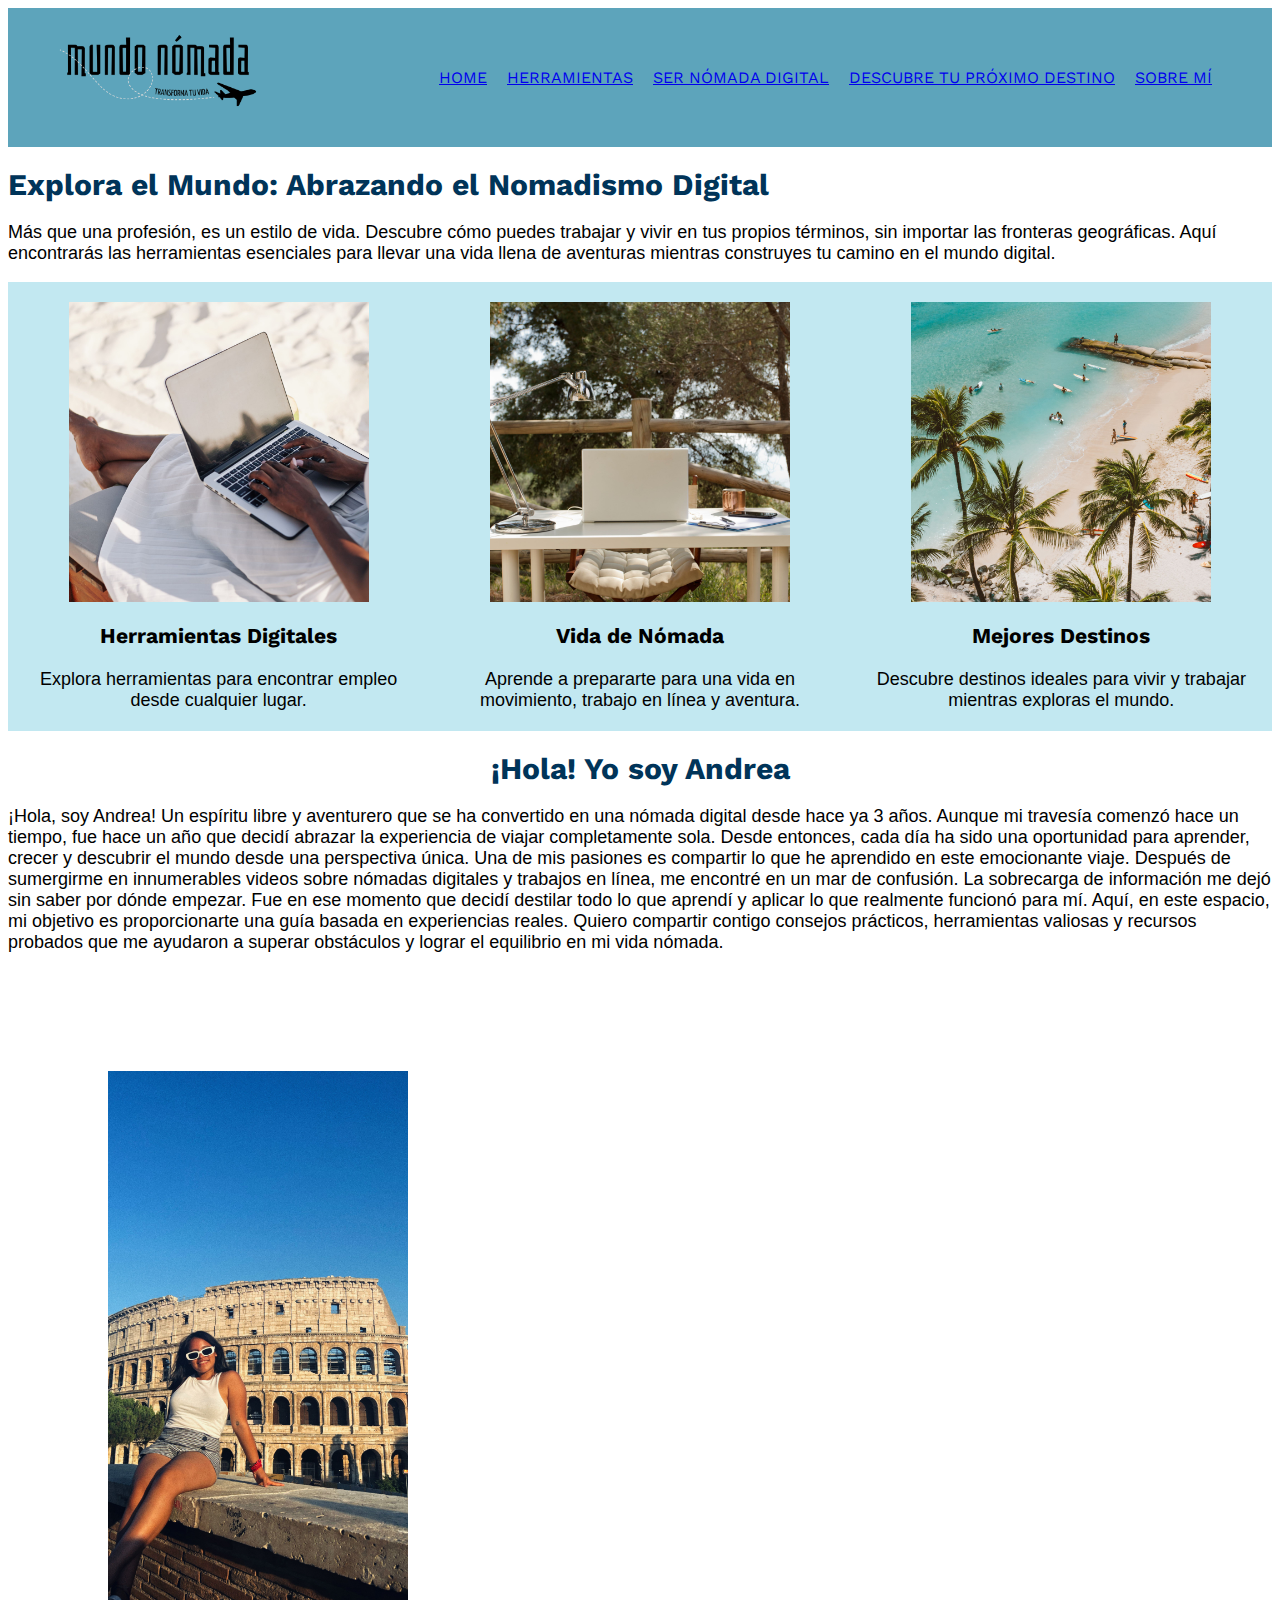
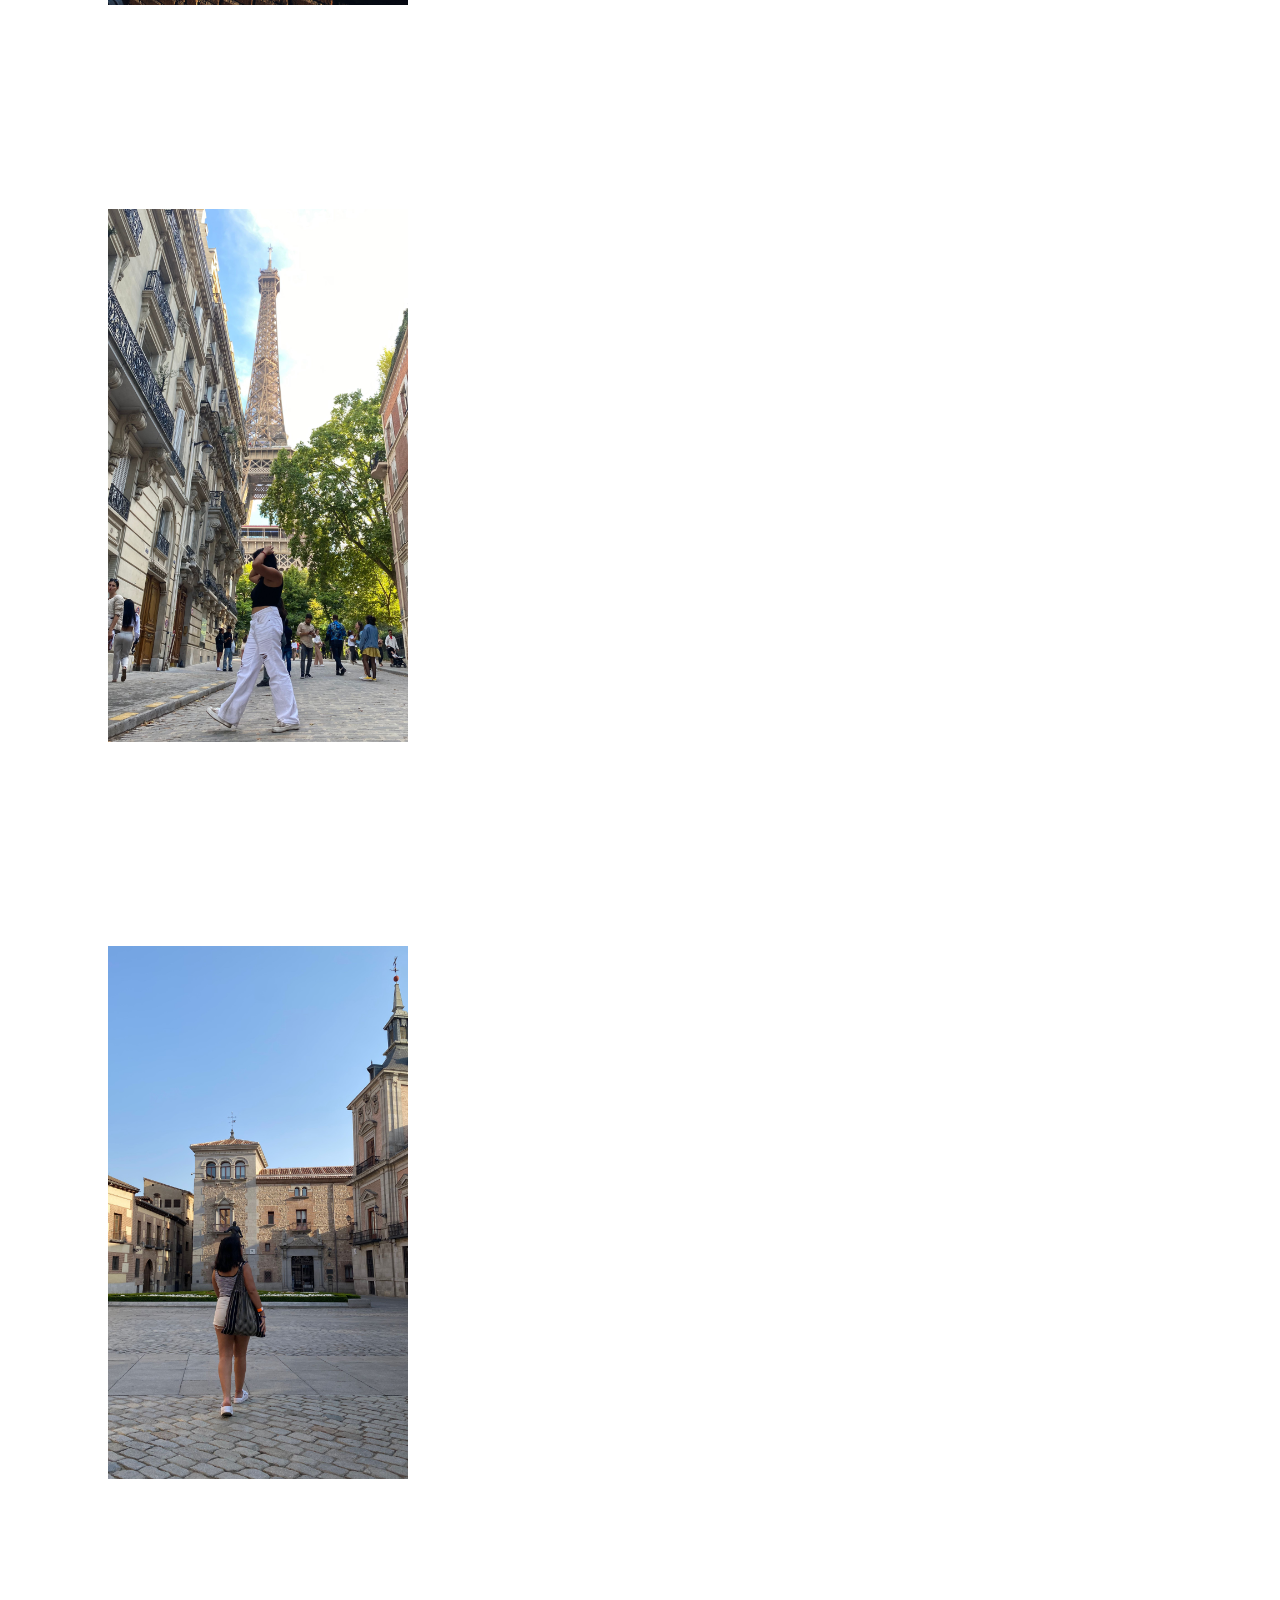
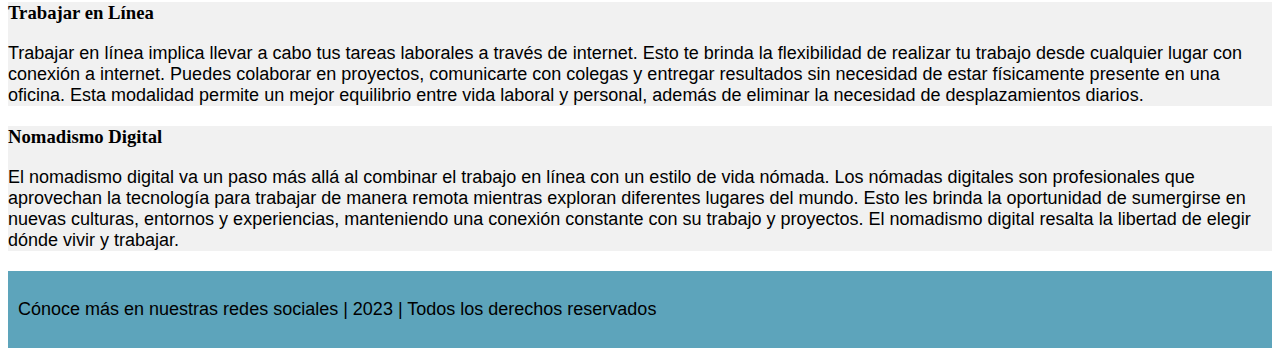
<file: index.html>
<!DOCTYPE html>
<html lang="en">
<head>
    <meta charset="UTF-8">
    <meta name="viewport" content="width=, initial-scale=1.0">
    <link rel="stylesheet" href="style.css">
    <link href="https://cdn.jsdelivr.net/npm/bootstrap@5.1.3/dist/css/bootstrap.min.css" rel="stylesheet" integrity="sha384-1BmE4kWBq78iYhFldvKuhfTAU6auU8tT94WrHftjDbrCEXSU1oBoqyl2QvZ6jIW3" crossorigin="anonymous">
    <title>Mundo Nómada</title>
</head>
<body>
    <header>
        <div>
            <img src="imagenes/logo.png" alt="logo">
        </div>
        <nav class="container-fluid">
            <ul>
                <li><a href="/index.html">HOME</a></li>
                <li><a href="/HERRAMIENTAS.html">HERRAMIENTAS</a></li>
                <li><a href="/VIDA DE NÓMADA.html">SER NÓMADA DIGITAL</a></li>
                <li><a href="/DESTINOS.html">DESCUBRE TU PRÓXIMO DESTINO</a></li>
                <li><a href="#sobremi">SOBRE MÍ</a></li>                       
             </ul>  
        </nav>
    </header>

    <div class="container">
        <div class="row justify-content-center">
            <div class="col-md-8">
                <div class="p-4 text-center">
                    <h1 class="custom-h1">Explora el Mundo: Abrazando el Nomadismo Digital</h1>
                    <p class="lead">Más que una profesión, es un estilo de vida. Descubre cómo puedes trabajar y vivir en tus propios términos, sin importar las fronteras geográficas. Aquí encontrarás las herramientas esenciales para llevar una vida llena de aventuras mientras construyes tu camino en el mundo digital.</p>
                </div>
            </div>
        </div>
    </div>

    <div class="contenedor">
        <div class="caja">
            <img src="imagenes/Herramientas Digitales.jpg" alt="Herramientas digitales">
            <h3>Herramientas Digitales</h3>
            <p>Explora herramientas para encontrar empleo desde cualquier lugar.</p>
         
        </div>
        <div class="caja">
            <img src="imagenes/Vida Nómada.jpg" alt="Trabajo desde casa">
            <h3>Vida de Nómada</h3>
            <p>Aprende a prepararte para una vida en movimiento, trabajo en línea y aventura.</p>
        </div>
        <div class="caja">
            <img src="imagenes/Mejores Destinos.jpg" alt="Destinos para nómadas">
            <h3>Mejores Destinos</h3>
            <p>Descubre destinos ideales para vivir y trabajar mientras exploras el mundo.</p>
        </div>
        
    </div>

    <div class="container mt-70">
        <div class="row align-items-center">
            <div class="col-md-6">
                <div id="sobremi" p-4" style="word-wrap;">
                    <h1>¡Hola! Yo soy Andrea</h1>
                    <p>¡Hola, soy Andrea! Un espíritu libre y aventurero que se ha convertido en una nómada digital desde hace ya 3 años. Aunque mi travesía comenzó hace un tiempo, fue hace un año que decidí abrazar la experiencia de viajar completamente sola. Desde entonces, cada día ha sido una oportunidad para aprender, crecer y descubrir el mundo desde una perspectiva única.
                    Una de mis pasiones es compartir lo que he aprendido en este emocionante viaje. Después de sumergirme en innumerables videos sobre nómadas digitales y trabajos en línea, me encontré en un mar de confusión. La sobrecarga de información me dejó sin saber por dónde empezar. Fue en ese momento que decidí destilar todo lo que aprendí y aplicar lo que realmente funcionó para mí.
                    Aquí, en este espacio, mi objetivo es proporcionarte una guía basada en experiencias reales. Quiero compartir contigo consejos prácticos, herramientas valiosas y recursos probados que me ayudaron a superar obstáculos y lograr el equilibrio en mi vida nómada.</p>
                </div>
            </div>
            <div class="col-md-6">
                <div id="carouselExampleSlidesOnly" class="carousel slide" data-bs-ride="carousel" data-interval="1000">
                    <div class="carousel-inner">
                        <div class="carousel-item active">
                            <img src="imagenes/roma.jpg" class="d-block w-100 img-fluid rounded" alt="roma">
                        </div>
                        <div class="carousel-item">
                            <img src="imagenes/paris.jpg" class="d-block w-100 img-fluid rounded" alt="paris">
                        </div>
                        <div class="carousel-item">
                            <img src="imagenes/spain.jpg" class="d-block w-100 img-fluid rounded" alt="españa">
                        </div>
                    </div>
                </div>
            </div>
        </div>
    </div>
    <div class="container">
        <div class="row">
            <div class="col-md-6">
                <div class="bg-light-gray p-4">
                    <h3>Trabajar en Línea</h3>
                    <p>Trabajar en línea implica llevar a cabo tus tareas laborales a través de internet. Esto te brinda la flexibilidad de realizar tu trabajo desde cualquier lugar con conexión a internet. Puedes colaborar en proyectos, comunicarte con colegas y entregar resultados sin necesidad de estar físicamente presente en una oficina. Esta modalidad permite un mejor equilibrio entre vida laboral y personal, además de eliminar la necesidad de desplazamientos diarios.</p>
                </div>
            </div>
            <div class="col-md-6">
                <div class="bg-light-gray p-4">
                    <h3>Nomadismo Digital</h3>
                    <p>El nomadismo digital va un paso más allá al combinar el trabajo en línea con un estilo de vida nómada. Los nómadas digitales son profesionales que aprovechan la tecnología para trabajar de manera remota mientras exploran diferentes lugares del mundo. Esto les brinda la oportunidad de sumergirse en nuevas culturas, entornos y experiencias, manteniendo una conexión constante con su trabajo y proyectos. El nomadismo digital resalta la libertad de elegir dónde vivir y trabajar.</p>
                </div>
            </div>
        </div>
    </div>
    <style>
        .bg-light-gray {
            background-color: #f1f1f1;
            margin-bottom: 20px;
            padding: 20
        }
    </style>

<footer>  
    <p>Cónoce más en nuestras redes sociales | 2023 | Todos los derechos reservados </p> 
</footer>
<script src="https://cdn.jsdelivr.net/npm/bootstrap@5.1.3/dist/js/bootstrap.bundle.min.js" integrity="sha384-ka7Sk0Gln4gmtz2MlQnikT1wXgYsOg+OMhuP+IlRH9sENBO0LRn5q+8nbTov4+1p" crossorigin="anonymous"></script>
</body>
</html>
</file>
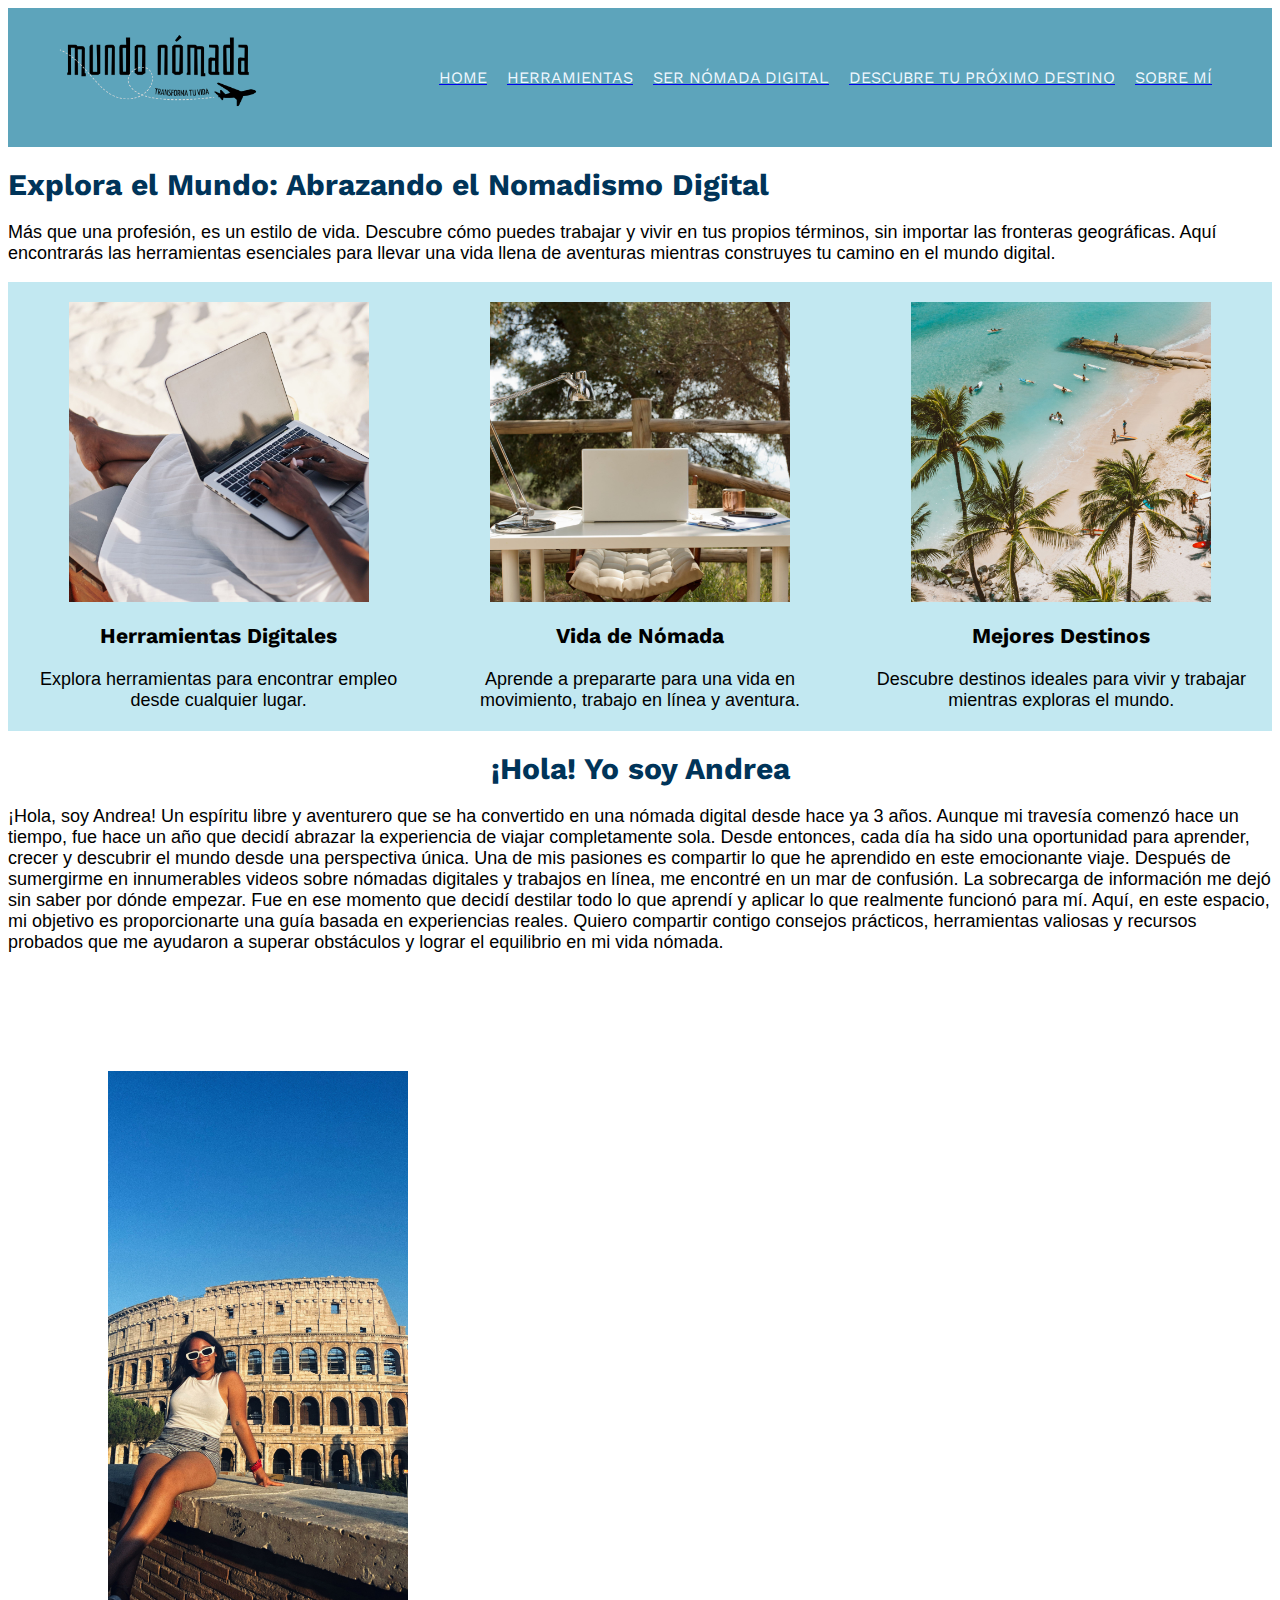
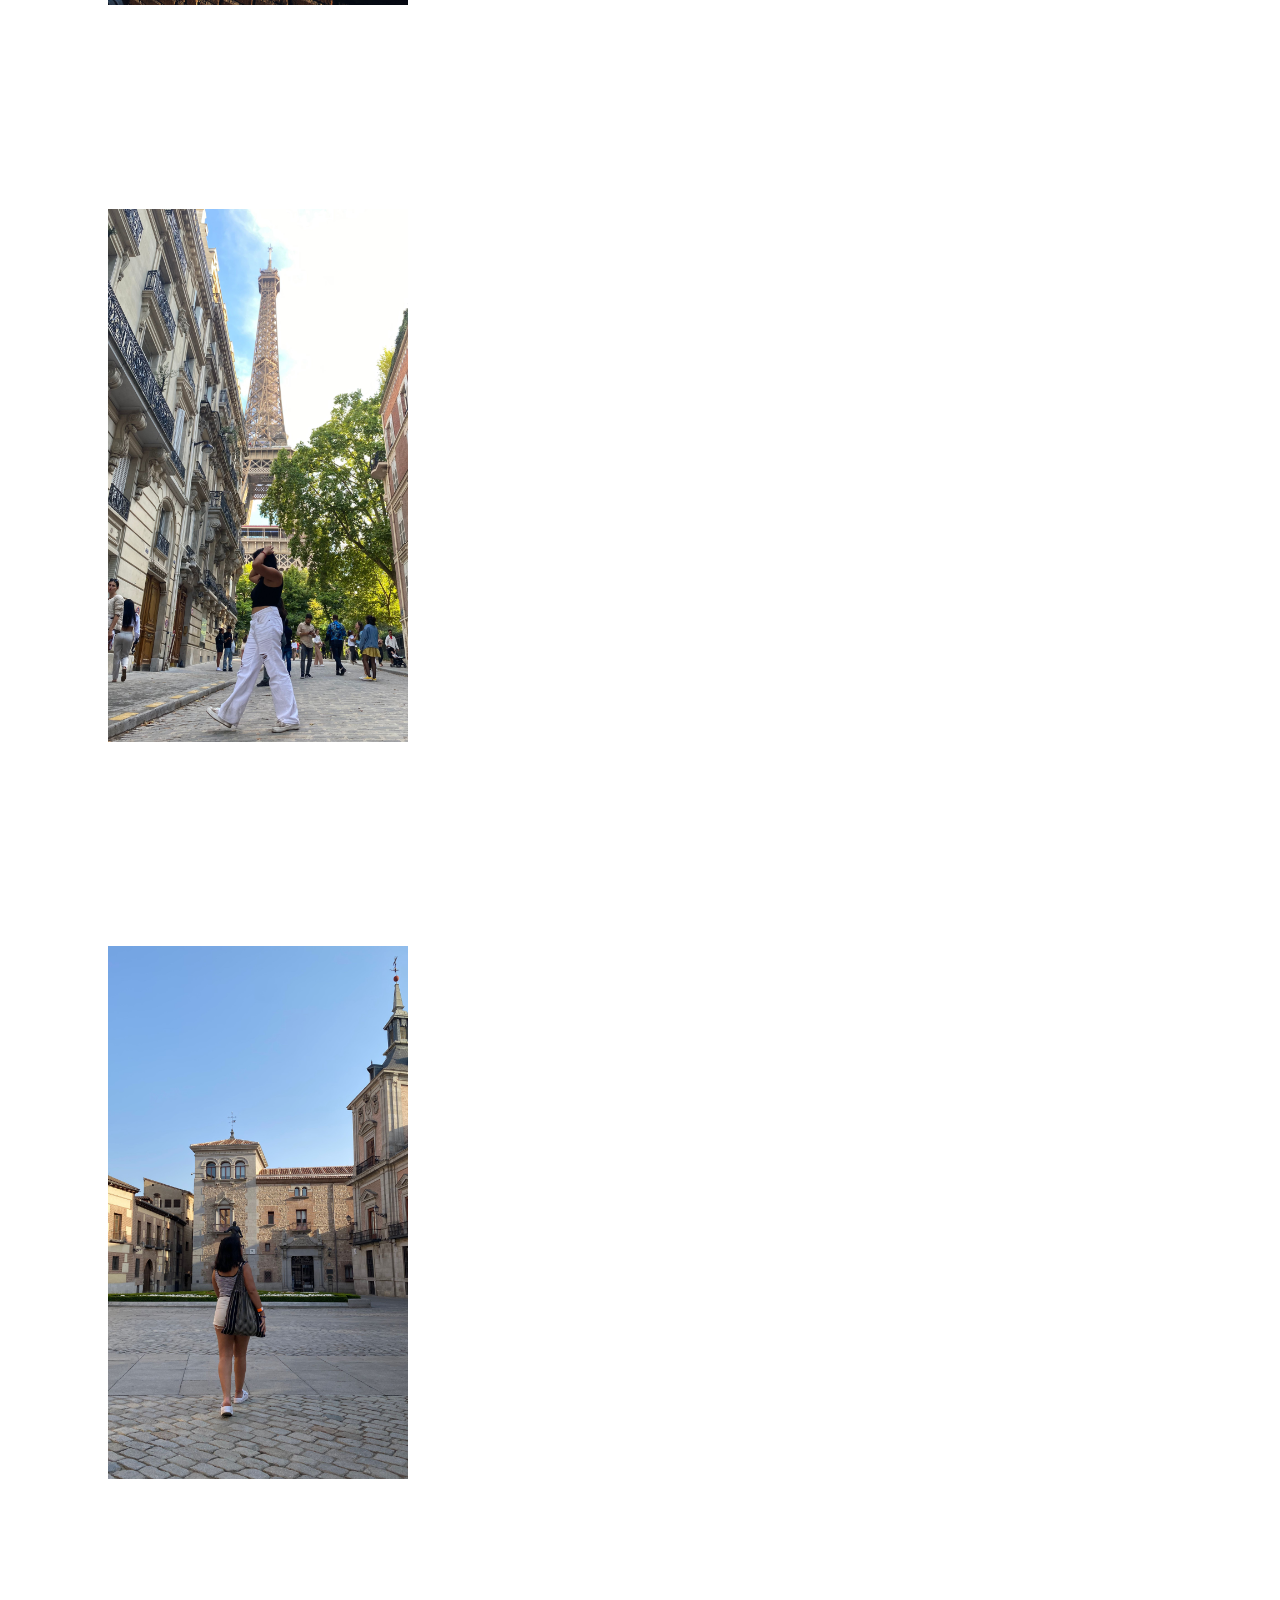
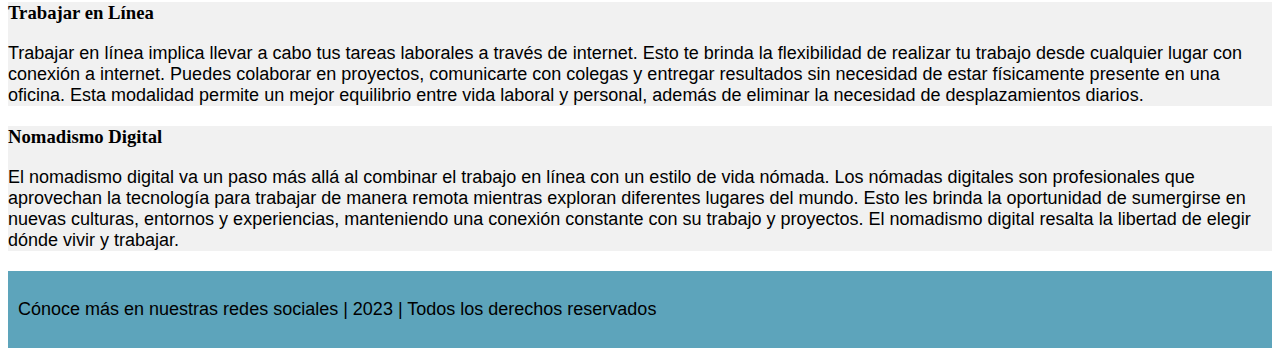
<file: practicasjunior/index.html>
<!DOCTYPE html>
<html lang="en">
<head>
    <meta charset="UTF-8">
    <meta name="viewport" content="width=, initial-scale=1.0">
    <link rel="stylesheet" href="style.css">
    <link href="https://cdn.jsdelivr.net/npm/bootstrap@5.1.3/dist/css/bootstrap.min.css" rel="stylesheet" integrity="sha384-1BmE4kWBq78iYhFldvKuhfTAU6auU8tT94WrHftjDbrCEXSU1oBoqyl2QvZ6jIW3" crossorigin="anonymous">
    <title>Mundo Nómada</title>
</head>
<body>
    <header>
        <div>
            <img src="imagenes/logo.png" alt="logo">
        </div>
        <nav>
            <ul>
                <a href="/index.html"><li>HOME</li></a>
                <a href="/HERRAMIENTAS.html"> <li>HERRAMIENTAS</li></a>
                <a href="/VIDA DE NÓMADA.html"><li>SER NÓMADA DIGITAL</li></a>
                <a href="/DESTINOS.html"><li>DESCUBRE TU PRÓXIMO DESTINO</li></a>
                <a href="#sobremi"> <li>SOBRE MÍ</li></a>
            </ul>  
        </nav>
    </header>

    <div class="container">
        <div class="row justify-content-center">
            <div class="col-md-8">
                <div class="p-4 text-center">
                    <h1 class="custom-h1">Explora el Mundo: Abrazando el Nomadismo Digital</h1>
                    <p class="lead">Más que una profesión, es un estilo de vida. Descubre cómo puedes trabajar y vivir en tus propios términos, sin importar las fronteras geográficas. Aquí encontrarás las herramientas esenciales para llevar una vida llena de aventuras mientras construyes tu camino en el mundo digital.</p>
                </div>
            </div>
        </div>
    </div>

    <div class="contenedor">
        <div class="caja">
            <img src="imagenes/Herramientas Digitales.jpg" alt="Herramientas digitales">
            <h3>Herramientas Digitales</h3>
            <p>Explora herramientas para encontrar empleo desde cualquier lugar.</p>
         
        </div>
        <div class="caja">
            <img src="imagenes/Vida Nómada.jpg" alt="Trabajo desde casa">
            <h3>Vida de Nómada</h3>
            <p>Aprende a prepararte para una vida en movimiento, trabajo en línea y aventura.</p>
        </div>
        <div class="caja">
            <img src="imagenes/Mejores Destinos.jpg" alt="Destinos para nómadas">
            <h3>Mejores Destinos</h3>
            <p>Descubre destinos ideales para vivir y trabajar mientras exploras el mundo.</p>
        </div>
        
    </div>

    <div class="container mt-70">
        <div class="row align-items-center">
            <div class="col-md-6">
                <div id="sobremi" p-4" style="word-wrap;">
                    <h1>¡Hola! Yo soy Andrea</h1>
                    <p>¡Hola, soy Andrea! Un espíritu libre y aventurero que se ha convertido en una nómada digital desde hace ya 3 años. Aunque mi travesía comenzó hace un tiempo, fue hace un año que decidí abrazar la experiencia de viajar completamente sola. Desde entonces, cada día ha sido una oportunidad para aprender, crecer y descubrir el mundo desde una perspectiva única.
                    Una de mis pasiones es compartir lo que he aprendido en este emocionante viaje. Después de sumergirme en innumerables videos sobre nómadas digitales y trabajos en línea, me encontré en un mar de confusión. La sobrecarga de información me dejó sin saber por dónde empezar. Fue en ese momento que decidí destilar todo lo que aprendí y aplicar lo que realmente funcionó para mí.
                    Aquí, en este espacio, mi objetivo es proporcionarte una guía basada en experiencias reales. Quiero compartir contigo consejos prácticos, herramientas valiosas y recursos probados que me ayudaron a superar obstáculos y lograr el equilibrio en mi vida nómada.</p>
                </div>
            </div>
            <div class="col-md-6">
                <div id="carouselExampleSlidesOnly" class="carousel slide" data-bs-ride="carousel" data-interval="1000">
                    <div class="carousel-inner">
                        <div class="carousel-item active">
                            <img src="imagenes/roma.jpg" class="d-block w-100 img-fluid rounded" alt="roma">
                        </div>
                        <div class="carousel-item">
                            <img src="imagenes/paris.jpg" class="d-block w-100 img-fluid rounded" alt="paris">
                        </div>
                        <div class="carousel-item">
                            <img src="imagenes/spain.jpg" class="d-block w-100 img-fluid rounded" alt="españa">
                        </div>
                    </div>
                </div>
            </div>
        </div>
    </div>

    <div class="container">
        <div class="row">
            <div class="col-md-6">
                <div class="bg-light-gray p-4">
                    <h3>Trabajar en Línea</h3>
                    <p>Trabajar en línea implica llevar a cabo tus tareas laborales a través de internet. Esto te brinda la flexibilidad de realizar tu trabajo desde cualquier lugar con conexión a internet. Puedes colaborar en proyectos, comunicarte con colegas y entregar resultados sin necesidad de estar físicamente presente en una oficina. Esta modalidad permite un mejor equilibrio entre vida laboral y personal, además de eliminar la necesidad de desplazamientos diarios.</p>
                </div>
            </div>
            <div class="col-md-6">
                <div class="bg-light-gray p-4">
                    <h3>Nomadismo Digital</h3>
                    <p>El nomadismo digital va un paso más allá al combinar el trabajo en línea con un estilo de vida nómada. Los nómadas digitales son profesionales que aprovechan la tecnología para trabajar de manera remota mientras exploran diferentes lugares del mundo. Esto les brinda la oportunidad de sumergirse en nuevas culturas, entornos y experiencias, manteniendo una conexión constante con su trabajo y proyectos. El nomadismo digital resalta la libertad de elegir dónde vivir y trabajar.</p>
                </div>
            </div>
        </div>
    </div>
    <style>
        .bg-light-gray {
            background-color: #f1f1f1;
            margin-bottom: 20px;
            padding: 20
        }
    </style>

<footer>  
    <p>Cónoce más en nuestras redes sociales | 2023 | Todos los derechos reservados </p> 
</footer>
<script src="https://cdn.jsdelivr.net/npm/bootstrap@5.1.3/dist/js/bootstrap.bundle.min.js" integrity="sha384-ka7Sk0Gln4gmtz2MlQnikT1wXgYsOg+OMhuP+IlRH9sENBO0LRn5q+8nbTov4+1p" crossorigin="anonymous"></script>
</body>
</html>
</file>
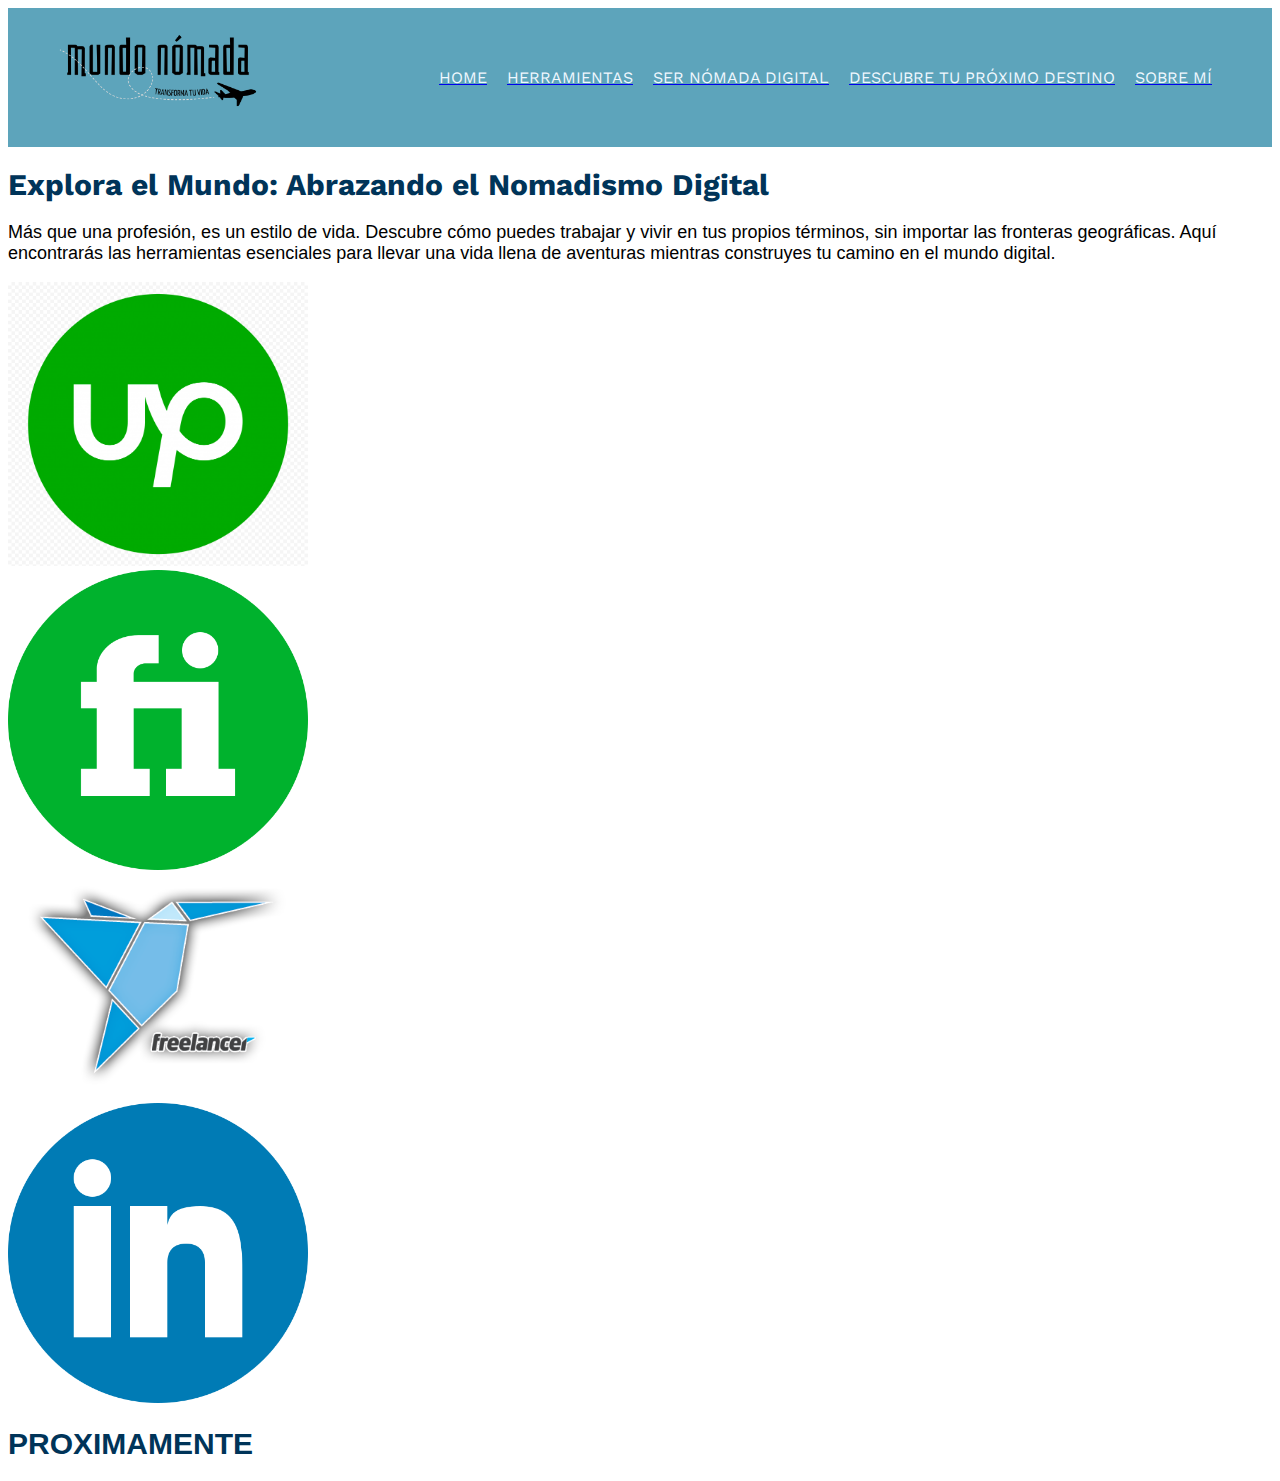
<file: HERRAMIENTAS.html>
<!DOCTYPE html>
<html lang="en">
<head>
    <meta charset="UTF-8">
    <meta name="viewport" content="width=h, initial-scale=1.0">
    <link rel="stylesheet" href="style.css">
    <link href="https://cdn.jsdelivr.net/npm/bootstrap@5.1.3/dist/css/bootstrap.min.css" rel="stylesheet" integrity="sha384-1BmE4kWBq78iYhFldvKuhfTAU6auU8tT94WrHftjDbrCEXSU1oBoqyl2QvZ6jIW3" crossorigin="anonymous">
    <title>Ser Nómada Digital</title>
</head>
<body>
    <body>
        <header>
            <div>
                <img src="imagenes/logo.png" alt="logo">
            </div>
            <nav>
                <ul>
                    <a href="/index.html"><li>HOME</li></a>
                    <a href="/HERRAMIENTAS.html"> <li>HERRAMIENTAS</li></a>
                    <a href="/VIDA DE NÓMADA.html"><li>SER NÓMADA DIGITAL</li></a>
                    <a href="/DESTINOS.html"><li>DESCUBRE TU PRÓXIMO DESTINO</li></a>
                    <a href="#sobremi"> <li>SOBRE MÍ</li></a>
                </ul>  
            </nav>
        </header>

        <div class="container">
            <div class="row justify-content-center">
                <div class="col-md-8">
                    <div class="p-4 text-center">
                        <h1 class="custom-h1">Explora el Mundo: Abrazando el Nomadismo Digital</h1>
                        <p class="lead">Más que una profesión, es un estilo de vida. Descubre cómo puedes trabajar y vivir en tus propios términos, sin importar las fronteras geográficas. Aquí encontrarás las herramientas esenciales para llevar una vida llena de aventuras mientras construyes tu camino en el mundo digital.</p>
                    </div>
                </div>
            </div>
        </div>

        <div class="container">
            <div class="row text-center">
                <div class="col-md-3">
                    <img src="imagenes/upwork.png" class="img-fluid rounded-circle" alt="Logo 1">
                </div>
                <div class="col-md-3">
                    <img src="imagenes/fiverr.png" class="img-fluid rounded-circle" alt="Logo 2">
                </div>
                <div class="col-md-3">
                    <img src="imagenes/freelancer.jpg.png" class="img-fluid rounded-circle" alt="Logo 3">
                </div>
                <div class="col-md-3">
                    <img src="imagenes/linkedin.png" class="img-fluid rounded-circle" alt="Logo 4">
                </div>
            </div>
        </div>

        <h1>PROXIMAMENTE</h1>


<script src="https://cdn.jsdelivr.net/npm/bootstrap@5.1.3/dist/js/bootstrap.bundle.min.js" integrity="sha384-ka7Sk0Gln4gmtz2MlQnikT1wXgYsOg+OMhuP+IlRH9sENBO0LRn5q+8nbTov4+1p" crossorigin="anonymous"></script>
</body>
</html>
</file>
<file: style.css>
@import url('https://fonts.googleapis.com/css2?family=Work+Sans&display=swap');
header{
    display: flex;
    flex-direction: row;
    justify-content: space-between;
    background-color: hsl(195, 41%, 55%);
width: 100;
}

header ul {
    list-style: none;
    display: flex;
    flex-direction: row;
    margin: 50px;
}

header ul li{
    margin: 10px;
    color: aliceblue;
    font-family: 'Work Sans', sans-serif;

}

img{
    width: 300px;
}

h1{font-size: 30px;
    color: #003459;
    font-family: 'Lucida Sans', 'Lucida Sans Regular', 'Lucida Grande', 'Lucida Sans Unicode', Geneva, Verdana, sans-serif;
}
p{font-size: 18px;
    font-family: Verdana, Geneva, Tahoma, sans-serif;
}

.contenedor{
    display: flex;
    flex-direction: row;
    width: 100%;
    background-color: rgb(194, 232, 241);
    margin: 10px 0 10px 0;
}

.caja{
    width: 100%;
    display: flex;
    flex-direction: column;
    align-items: center;
    justify-content: center;
    font-family: 'Work Sans', sans-serif;
    font-size: 18px;
    text-align:center;
    padding: 20px;
}

.caja p{
    font: size 15px;
    margin: 0;
}

.caja img{
    display: flex;
    justify-content: center;
}

.presentacion h1{
    font-size: 30px;
    font-family: 'Work Sans', sans-serif;
    text-align: center; 
    padding: 30px;
}

.presentacion p{
    display: flex;
    font-size: 18px;
    font-family: Verdana, Geneva, Tahoma, sans-serif;
    align-items: center;
    padding: 5px;
    justify-content: center;
    margin: 0px 200px 60px 200px;
}

#sobremi h1{
    font-size: 30px;
    display: flex;
    justify-content: center;
    font-family: 'Work Sans', sans-serif;
}

#sobremi p{
    font-size: 18px;
    justify-content: left;

}

footer{
    background-color: hsl(195, 41%, 55%);
    padding: 10px;
}

.custom-h1 {
    font-family: 'Work Sans', sans-serif;
}

.carousel-inner img {
    max-width: 540px; 
    margin: 100px;
}
</file>
<file: practicasjunior/style.css>
@import url('https://fonts.googleapis.com/css2?family=Work+Sans&display=swap');
header{
    display: flex;
    flex-direction: row;
    justify-content: space-between;
    background-color: hsl(195, 41%, 55%);
width: 100;
}

header ul{
    list-style: none;
    display: flex;
    flex-direction: row;
    margin: 50px;
}

header ul li{
    margin: 10px;
    color: aliceblue;
    font-family: 'Work Sans', sans-serif;

}

img{
    width: 300px;
}

h1{font-size: 30px;
    color: #003459;
    font-family: 'Lucida Sans', 'Lucida Sans Regular', 'Lucida Grande', 'Lucida Sans Unicode', Geneva, Verdana, sans-serif;
}
p{font-size: 18px;
    font-family: Verdana, Geneva, Tahoma, sans-serif;
}

.contenedor{
    display: flex;
    flex-direction: row;
    width: 100%;
    background-color: rgb(194, 232, 241);
    margin: 10px 0 10px 0;
}

.caja{
    width: 100%;
    display: flex;
    flex-direction: column;
    align-items: center;
    justify-content: center;
    font-family: 'Work Sans', sans-serif;
    font-size: 18px;
    text-align:center;
    padding: 20px;
}

.caja p{
    font: size 15px;
    margin: 0;
}

.caja img{
    display: flex;
    justify-content: center;
}

.presentacion h1{
    font-size: 30px;
    font-family: 'Work Sans', sans-serif;
    text-align: center; 
    padding: 30px;
}

.presentacion p{
    display: flex;
    font-size: 18px;
    font-family: Verdana, Geneva, Tahoma, sans-serif;
    align-items: center;
    padding: 5px;
    justify-content: center;
    margin: 0px 200px 60px 200px;
}

#sobremi h1{
    font-size: 30px;
    display: flex;
    justify-content: center;
    font-family: 'Work Sans', sans-serif;
}

#sobremi p{
    font-size: 18px;
    justify-content: left;

}

footer{
    background-color: hsl(195, 41%, 55%);
    padding: 10px;
}

.custom-h1 {
    font-family: 'Work Sans', sans-serif;
}

.carousel-inner img {
    max-width: 540px; 
    margin: 100px;
}
</file>
